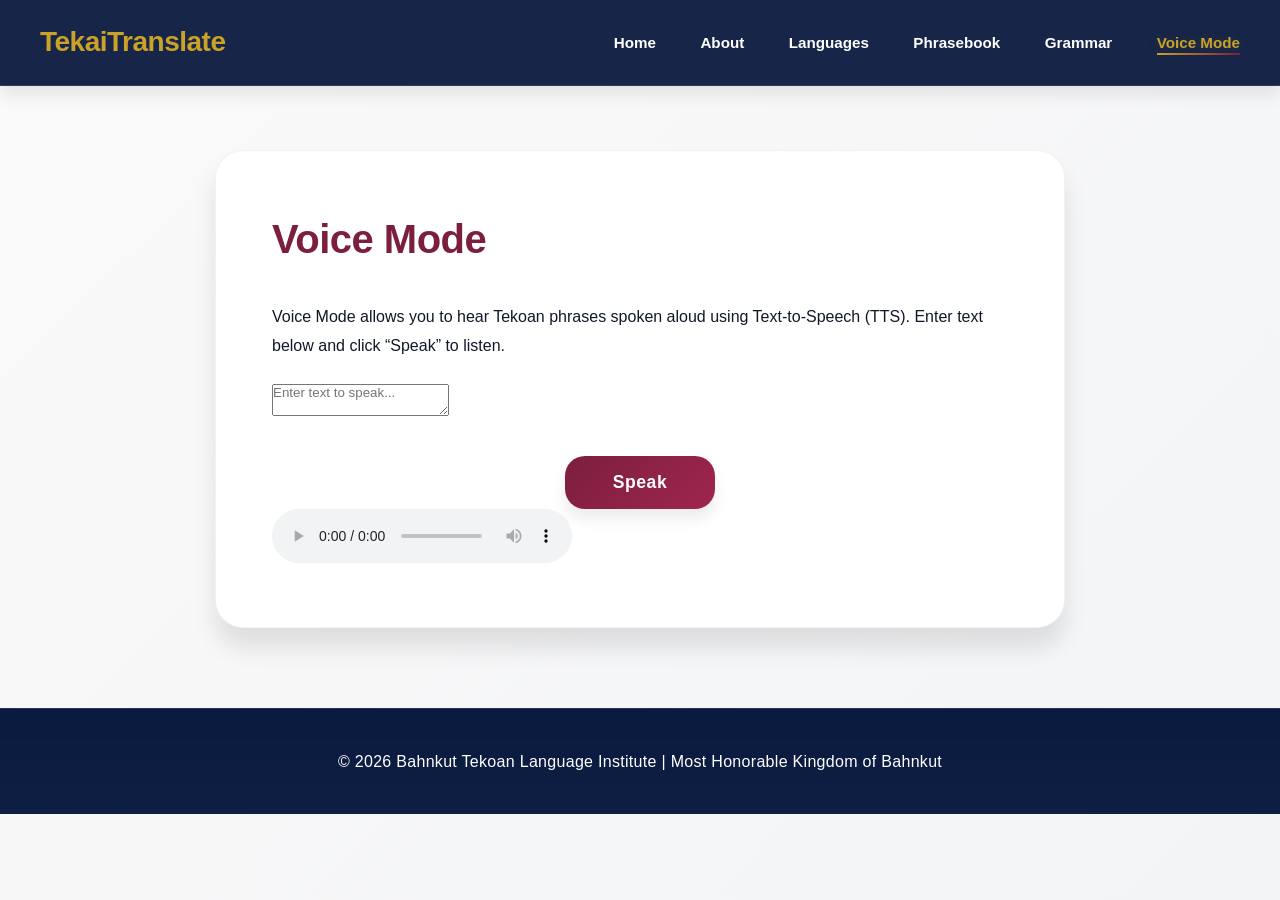
<file: voice.html>
<!-- voice.html -->
<!DOCTYPE html>
<html lang="en">
<head>
  <meta charset="UTF-8">
  <meta name="viewport" content="width=device-width, initial-scale=1.0">
  <title>TekaiTranslate - Voice Mode</title>
  <link rel="stylesheet" href="styles.css">
</head>
<body>
  <header class="navbar">
    <div class="logo">TekaiTranslate</div>
    <nav>
      <a href="index.html">Home</a>
      <a href="about.html">About</a>
      <a href="languages.html">Languages</a>
      <a href="phrasebook.html">Phrasebook</a>
      <a href="grammar.html">Grammar</a>
      <a href="voice.html" class="active">Voice Mode</a>
    </nav>
  </header>

  <main class="content-page">
    <h1>Voice Mode</h1>
    <p>Voice Mode allows you to hear Tekoan phrases spoken aloud using Text‑to‑Speech (TTS). 
       Enter text below and click “Speak” to listen.</p>

    <section>
      <textarea id="voiceInput" placeholder="Enter text to speak..."></textarea>
      <button id="speakBtn" class="primary-btn">Speak</button>
      <audio id="audioPlayer" controls></audio>
    </section>
  </main>

  <footer>
    <p>© 2026 Bahnkut Tekoan Language Institute | Most Honorable Kingdom of Bahnkut</p>
  </footer>

  <script src="voice.js"></script>
</body>
</html>
</file>
<file: styles.css>
/* styles.css */

/* Root color palette - Premium 2026 design */
:root {
  --wine-red: #7b1f3d;
  --navy-blue: #0a1a3f;
  --deep-gold: #c9a227;
  --pure-white: #ffffff;
  --light-gray: #f5f5f5;
  --soft-purple: #6f5ae0;
  --soft-teal: #0d9488;
  --neutral-50: #fafafa;
  --neutral-100: #f3f4f6;
  --neutral-200: #e5e7eb;
  --neutral-900: #111827;
  --shadow-sm: 0 1px 2px rgba(0, 0, 0, 0.05);
  --shadow-md: 0 4px 6px rgba(0, 0, 0, 0.07);
  --shadow-lg: 0 10px 15px rgba(0, 0, 0, 0.08);
  --shadow-xl: 0 20px 25px rgba(0, 0, 0, 0.1);
  --transition-fast: 150ms cubic-bezier(0.4, 0, 0.2, 1);
  --transition-base: 250ms cubic-bezier(0.4, 0, 0.2, 1);
  --transition-slow: 350ms cubic-bezier(0.4, 0, 0.2, 1);
}

/* Reset and base styles */
* {
  margin: 0;
  padding: 0;
  box-sizing: border-box;
  font-family: -apple-system, BlinkMacSystemFont, "Segoe UI", "Roboto", "Helvetica Neue", sans-serif;
}

body {
  background: linear-gradient(135deg, #fafafa 0%, #f3f4f6 100%);
  color: var(--neutral-900);
  line-height: 1.6;
  transition: background var(--transition-slow), color var(--transition-slow);
  min-height: 100vh;
}

/* Navbar - Premium glass morphism effect */
.navbar {
  display: flex;
  justify-content: space-between;
  align-items: center;
  background: rgba(10, 26, 63, 0.95);
  backdrop-filter: blur(10px);
  padding: 1.25rem 2.5rem;
  color: var(--pure-white);
  position: sticky;
  top: 0;
  z-index: 1000;
  border-bottom: 1px solid rgba(255, 255, 255, 0.1);
  box-shadow: var(--shadow-lg);
  transition: all var(--transition-base);
}

.navbar .logo {
  font-size: 1.75rem;
  font-weight: 700;
  color: var(--deep-gold);
  letter-spacing: -0.5px;
  transition: all var(--transition-base);
}

.navbar .logo:hover {
  transform: scale(1.05);
  filter: drop-shadow(0 0 8px rgba(201, 162, 39, 0.3));
}

.navbar nav a {
  color: var(--pure-white);
  text-decoration: none;
  margin-left: 2.5rem;
  font-weight: 600;
  font-size: 0.95rem;
  transition: all var(--transition-base);
  position: relative;
}

.navbar nav a::after {
  content: '';
  position: absolute;
  bottom: -4px;
  left: 0;
  width: 0;
  height: 2px;
  background: linear-gradient(90deg, var(--deep-gold), var(--wine-red));
  transition: width var(--transition-base);
}

.navbar nav a:hover::after,
.navbar nav a.active::after {
  width: 100%;
}

.navbar nav a:hover,
.navbar nav a.active {
  color: var(--deep-gold);
  text-shadow: 0 0 12px rgba(201, 162, 39, 0.2);
}

/* Translator container */
.translator-container {
  display: flex;
  justify-content: center;
  align-items: center;
  padding: 4rem 1.5rem;
  min-height: calc(100vh - 80px);
}

.translation-box {
  background: var(--pure-white);
  border-radius: 24px;
  box-shadow: var(--shadow-xl);
  padding: 3rem;
  width: 100%;
  max-width: 950px;
  transition: all var(--transition-base);
  border: 1px solid rgba(0, 0, 0, 0.05);
  backdrop-filter: blur(10px);
}

.translation-box:hover {
  transform: translateY(-8px);
  box-shadow: 0 25px 50px rgba(0, 0, 0, 0.15);
}

/* Language select - Premium inputs */
.language-select {
  display: flex;
  justify-content: center;
  align-items: center;
  margin-bottom: 2.5rem;
  gap: 1.5rem;
  flex-wrap: wrap;
}

.language-select select {
  padding: 0.85rem 1.25rem;
  border: 2px solid var(--neutral-200);
  border-radius: 16px;
  background: var(--neutral-50);
  font-size: 1rem;
  font-weight: 500;
  transition: all var(--transition-base);
  cursor: pointer;
  color: var(--neutral-900);
  box-shadow: var(--shadow-sm);
}

.language-select select:hover {
  border-color: var(--deep-gold);
  background: var(--pure-white);
  box-shadow: var(--shadow-md);
}

.language-select select:focus {
  border-color: var(--soft-purple);
  outline: none;
  box-shadow: 0 0 0 3px rgba(111, 90, 224, 0.1), var(--shadow-md);
  background: var(--pure-white);
}

#swapBtn {
  background: linear-gradient(135deg, var(--deep-gold), #e0b12d);
  border: none;
  border-radius: 50%;
  padding: 0.75rem 1rem;
  font-size: 1.5rem;
  cursor: pointer;
  transition: all var(--transition-base);
  box-shadow: var(--shadow-md);
  color: var(--neutral-900);
  display: flex;
  align-items: center;
  justify-content: center;
  min-width: 50px;
  min-height: 50px;
}

#swapBtn:hover {
  transform: rotate(180deg) scale(1.1);
  box-shadow: 0 0 20px rgba(201, 162, 39, 0.4);
}

#swapBtn:active {
  transform: rotate(180deg) scale(0.95);
}

/* Text areas - Premium input fields */
.text-area {
  display: flex;
  gap: 1.5rem;
  margin-bottom: 1.5rem;
}

.text-area textarea {
  flex: 1;
  min-height: 280px;
  padding: 1.5rem;
  border: 2px solid var(--neutral-200);
  border-radius: 20px;
  font-size: 1.05rem;
  resize: none;
  transition: all var(--transition-base);
  background: var(--pure-white);
  color: var(--neutral-900);
  font-family: inherit;
  box-shadow: var(--shadow-sm);
  line-height: 1.7;
}

.text-area textarea:hover {
  border-color: var(--neutral-300);
  box-shadow: var(--shadow-md);
}

.text-area textarea:focus {
  border-color: var(--soft-purple);
  box-shadow: 0 0 0 3px rgba(111, 90, 224, 0.1), var(--shadow-lg);
  outline: none;
}

#outputText {
  background: var(--neutral-50);
  color: var(--neutral-900);
  cursor: not-allowed;
  opacity: 0.9;
}

.action-row {
  display: flex;
  flex-wrap: wrap;
  align-items: center;
  gap: 1rem;
  margin-top: 1.5rem;
}

.secondary-btn {
  padding: 1rem 2rem;
  background: linear-gradient(135deg, var(--soft-teal), #059669);
  border: none;
  border-radius: 20px;
  color: var(--pure-white);
  font-size: 1rem;
  font-weight: 600;
  cursor: pointer;
  transition: all var(--transition-base);
  box-shadow: var(--shadow-md);
}

.secondary-btn:hover {
  transform: translateY(-2px);
  box-shadow: 0 15px 30px rgba(13, 148, 136, 0.25);
}

.phrase-preview {
  margin-top: 2rem;
  padding: 1.75rem 1.5rem;
  border-radius: 24px;
  background: linear-gradient(180deg, rgba(255,255,255,0.98), rgba(245,245,245,0.95));
  border: 1px solid rgba(0,0,0,0.05);
  box-shadow: var(--shadow-sm);
}

.phrase-preview-header {
  display: flex;
  justify-content: space-between;
  align-items: flex-start;
  gap: 1rem;
  margin-bottom: 1rem;
}

.phrase-preview-header h2 {
  font-size: 1.25rem;
  margin-bottom: 0.25rem;
}

.phrase-preview-header p {
  color: #6b7280;
  font-size: 0.95rem;
  max-width: 500px;
}

.phrase-list {
  display: grid;
  grid-template-columns: repeat(auto-fit, minmax(220px, 1fr));
  gap: 1rem;
}

.phrase-item {
  display: flex;
  flex-direction: column;
  align-items: flex-start;
  justify-content: space-between;
  border: 1px solid rgba(16, 185, 129, 0.15);
  background: var(--pure-white);
  padding: 1rem 1rem;
  border-radius: 18px;
  text-align: left;
  cursor: pointer;
  transition: transform var(--transition-fast), box-shadow var(--transition-fast), border-color var(--transition-fast);
}

.phrase-item:hover {
  transform: translateY(-2px);
  box-shadow: 0 18px 35px rgba(13, 148, 136, 0.12);
  border-color: rgba(16, 185, 129, 0.3);
}

.phrase-term {
  font-size: 1rem;
  font-weight: 700;
  margin-bottom: 0.5rem;
  color: var(--neutral-900);
}

.phrase-gloss {
  font-size: 0.95rem;
  color: #4b5563;
  line-height: 1.5;
}

.phrase-empty {
  color: #6b7280;
  font-size: 0.98rem;
  padding: 1rem;
}

/* Buttons - Premium interactive elements */
.primary-btn {
  display: block;
  margin: 2rem auto 0;
  padding: 1rem 3rem;
  background: linear-gradient(135deg, var(--wine-red), #a02550);
  color: var(--pure-white);
  border: none;
  border-radius: 20px;
  font-size: 1.1rem;
  font-weight: 600;
  cursor: pointer;
  transition: all var(--transition-base);
  box-shadow: var(--shadow-lg);
  letter-spacing: 0.5px;
  position: relative;
  overflow: hidden;
}

.primary-btn::before {
  content: '';
  position: absolute;
  top: 0;
  left: -100%;
  width: 100%;
  height: 100%;
  background: linear-gradient(135deg, var(--deep-gold), #e0b12d);
  transition: left var(--transition-base);
  z-index: -1;
}

.primary-btn:hover {
  transform: translateY(-4px) scale(1.02);
  box-shadow: 0 15px 40px rgba(123, 31, 61, 0.3);
}

.primary-btn:hover::before {
  left: 0;
}

.primary-btn:active {
  transform: translateY(-2px) scale(0.98);
}

/* Content pages - Premium card design */
.content-page {
  max-width: 850px;
  margin: 4rem auto;
  background: var(--pure-white);
  padding: 3.5rem;
  border-radius: 28px;
  box-shadow: var(--shadow-xl);
  border: 1px solid rgba(0, 0, 0, 0.05);
  animation: slideInUp 0.6s ease-out;
}

@keyframes slideInUp {
  from {
    opacity: 0;
    transform: translateY(30px);
  }
  to {
    opacity: 1;
    transform: translateY(0);
  }
}

.content-page h1 {
  color: var(--wine-red);
  margin-bottom: 2rem;
  font-size: 2.5rem;
  font-weight: 700;
  letter-spacing: -0.5px;
}

.content-page h2 {
  color: var(--navy-blue);
  margin-top: 2rem;
  margin-bottom: 1rem;
  font-size: 1.5rem;
  font-weight: 600;
}

.content-page p {
  color: var(--neutral-700);
  margin-bottom: 1.5rem;
  line-height: 1.8;
}

.content-page ul {
  list-style: none;
  padding-left: 0;
}

.content-page li {
  margin-bottom: 1rem;
  padding: 1.25rem;
  border-left: 4px solid var(--deep-gold);
  background: linear-gradient(90deg, rgba(201, 162, 39, 0.05), transparent);
  border-radius: 12px;
  transition: all var(--transition-base);
  color: var(--neutral-900);
  font-weight: 500;
}

.content-page li:hover {
  transform: translateX(8px);
  box-shadow: var(--shadow-md);
  background: linear-gradient(90deg, rgba(201, 162, 39, 0.1), transparent);
}

/* Footer - Premium footer design */
footer {
  text-align: center;
  padding: 2.5rem 1.5rem;
  background: linear-gradient(180deg, var(--navy-blue), rgba(10, 26, 63, 0.98));
  color: var(--pure-white);
  margin-top: 5rem;
  border-top: 1px solid rgba(255, 255, 255, 0.1);
  font-weight: 500;
  letter-spacing: 0.3px;
}

/* Smooth scroll behavior */
html {
  scroll-behavior: smooth;
}

/* Selection color */
::selection {
  background: var(--wine-red);
  color: var(--pure-white);
}

::-webkit-scrollbar {
  width: 10px;
}

::-webkit-scrollbar-track {
  background: var(--neutral-100);
}

::-webkit-scrollbar-thumb {
  background: var(--deep-gold);
  border-radius: 5px;
  transition: all var(--transition-base);
}

::-webkit-scrollbar-thumb:hover {
  background: var(--wine-red);
}
</file>
